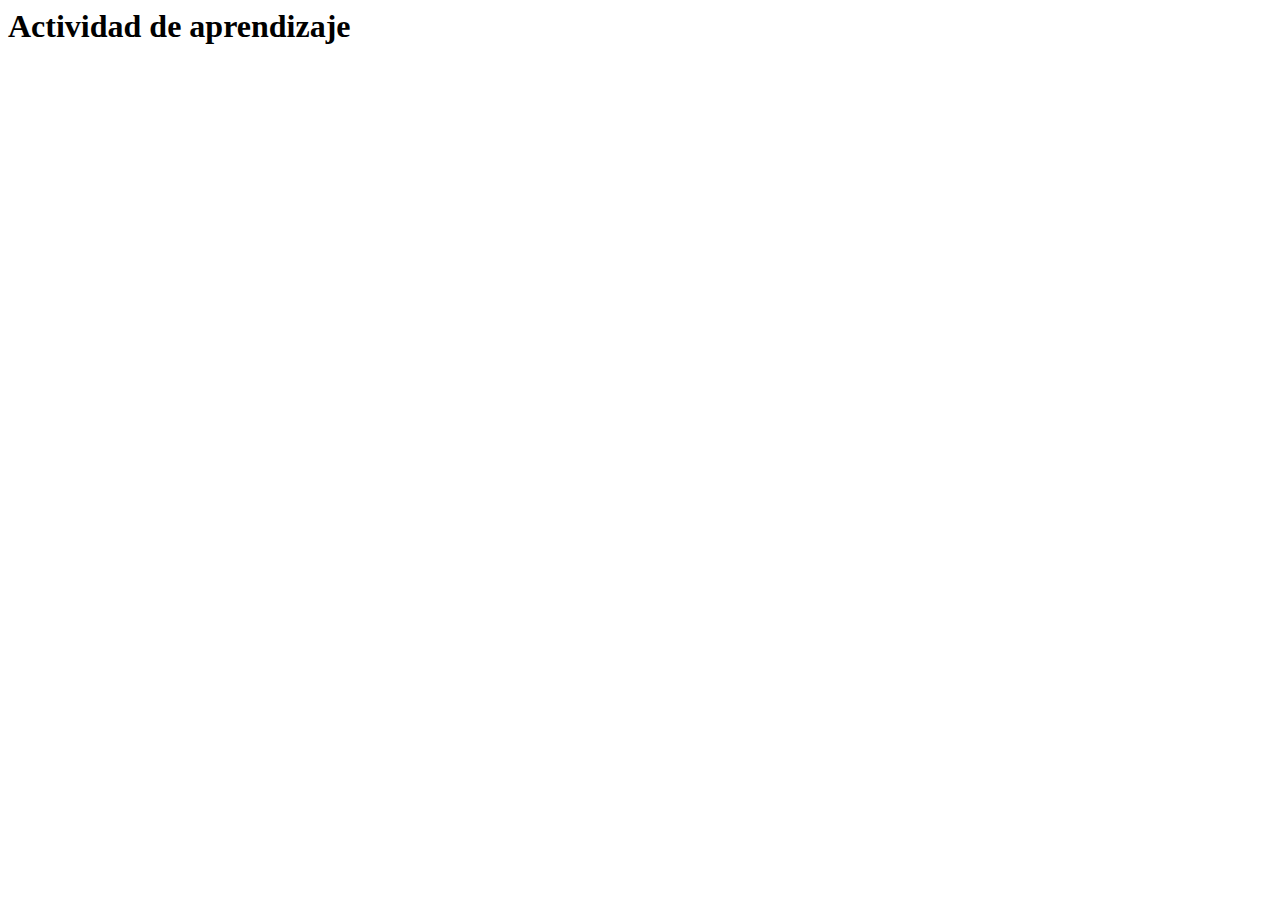
<file: actividades/actividad.html>
<html lang="en">
<head>
  <meta charset="UTF-8">
  <meta http-equiv="X-UA-Compatible" content="IE=edge">
  <meta name="viewport" content="width=device-width, initial-scale=1.0">
  <title>Actividad de aprendizaje</title>
</head>
<body>
  <h1>Actividad de aprendizaje</h1>
</body>
</html>
</file>
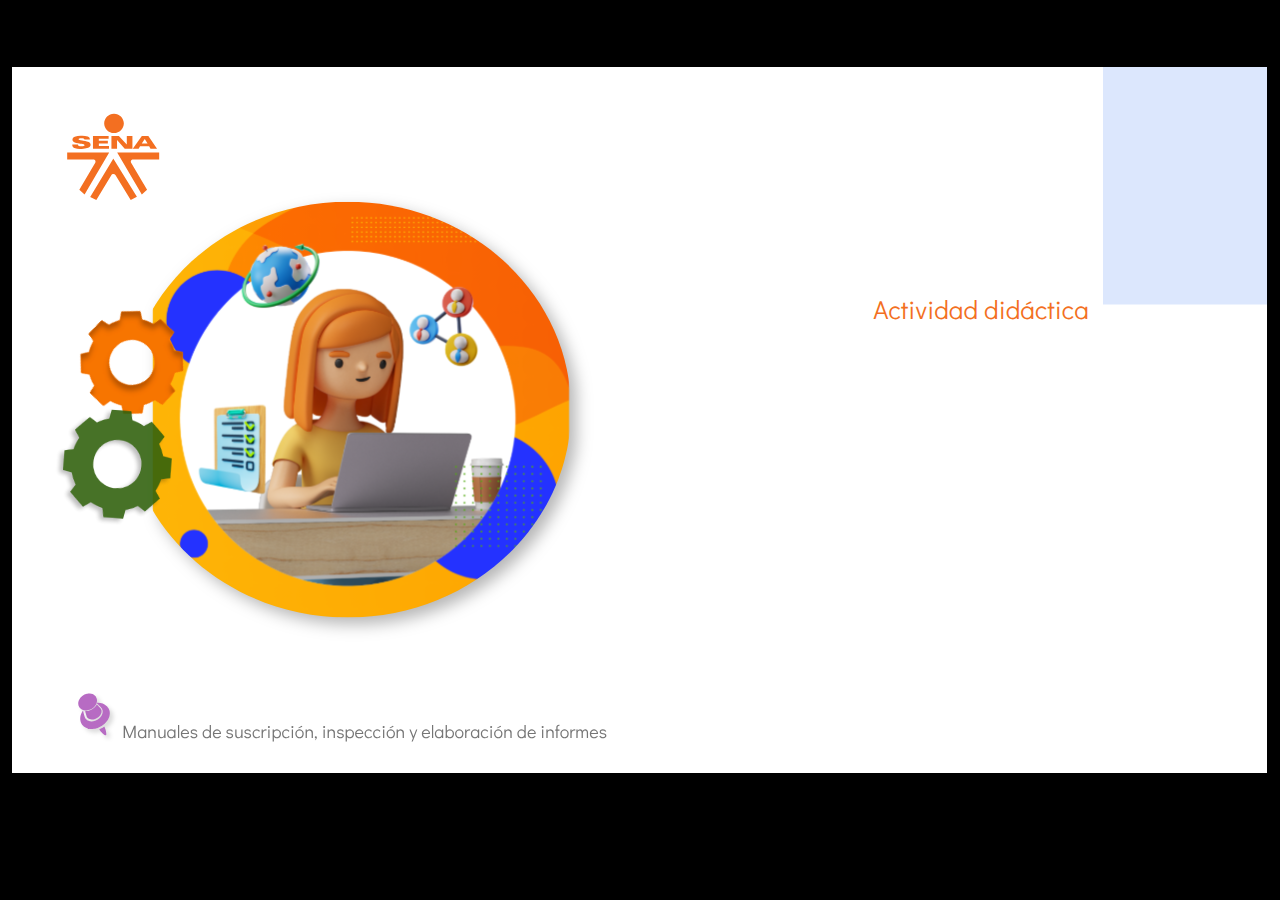
<file: actividades/actividad1/story.html>
﻿<!doctype html>
<html lang="es">
<head>
  <meta charset="utf-8">
  <!-- Creado con Storyline 360 - http://www.articulate.com  -->
  <!-- version: 3.78.30747.0 -->
  <title>Actividad did&#225;ctica CF5</title>
  <meta http-equiv="x-ua-compatible" content="IE=edge"/>
  <meta name="viewport" content="width=device-width,initial-scale=1,user-scalable=no,shrink-to-fit=no,minimal-ui"/>
  <meta name="apple-mobile-web-app-capable" content="yes"/>
  <style>
    html, body { height: 100%; padding: 0; margin: 0 }
    #app { height: 100%; width: 100%; }
  </style>

  <script>
    window.DS = {};
    window.globals = {
      DATA_PATH_BASE: '',
      HAS_FRAME: true,
      HAS_SLIDE: true,

      lmsPresent: false,
      tinCanPresent: false,
      cmi5Present: false,
      aoSupport: false,
      scale: 'show all',
      captureRc: false,
      browserSize: 'optimal',
      bgColor: '#000000',
      features: 'AccessibleVideo,BgAudioBlip,ConnectionMessages,DropIn1,DropIn2,DropIn3,FullScreenToggle,LayerPresentAsDialog,MultipleQuizTracking,PlayerSpeedControl,StreamingVideo,UpdatedThemeEditor,UseAudioElement,VideoSync',
      themeName: 'classic',
      preloaderColor: '#FFFFFF',
      suppressAnalytics: false,
      productChannel: 'stable',
      publishSource: 'storyline',
      aid: 'aid|d7baee31-220f-4281-a5bb-ef388cad8628',
      cid: '83f8c327-78c5-4ce6-9232-d4556769d224',
      playerVersion: '3.78.30747.0',
      publishTimestamp: '2023-08-28T21:57:11.6736430Z',
      maxIosVideoElements: 10,
      connectionSettings: { mode: 'disabled' },

      
      parseParams: function(qs) {
        if (window.globals.parsedParams != null) {
          return window.globals.parsedParams;
        }
        qs = (qs || window.location.search.substr(1)).split('+').join(' ');
        var params = {},
            tokens,
            re = /[?&]?([^=]+)=([^&]*)/g;

        while (tokens = re.exec(qs)) {
          params[decodeURIComponent(tokens[1]).trim()] =
            decodeURIComponent(tokens[2]).trim();
        }
        window.globals.parsedParams = params;
        return params;
      }

    };
  </script>
  <script>
    var isIe11 = ('ActiveXObject' in window || window.MSBlobBuilder != null)
      && window.msCrypto != null && !window.ActiveXObject;
    if (isIe11) {
      window.globals.unsupportedBrowser = true;
      document.write(atob('[base64]'));
    }
  </script>
  
  <script>window.THREE = { };</script>
  
</head>
<body style="background: #000000" class="cs-HTML theme-classic">
  <!-- 360 -->
  <script>!function(){var e,i=/iPhone/i,o=/iPod/i,n=/iPad/i,t=/\biOS-universal(?:.+)Mac\b/i,r=/\bAndroid(?:.+)Mobile\b/i,a=/Android/i,d=/(?:SD4930UR|\bSilk(?:.+)Mobile\b)/i,p=/Silk/i,l=/Windows Phone/i,u=/\bWindows(?:.+)ARM\b/i,b=/BlackBerry/i,s=/BB10/i,c=/Opera Mini/i,f=/\b(CriOS|Chrome)(?:.+)Mobile/i,h=/Mobile(?:.+)Firefox\b/i,v=function(e){return void 0!==e&&"MacIntel"===e.platform&&"number"==typeof e.maxTouchPoints&&e.maxTouchPoints>1&&"undefined"==typeof MSStream};e=function(e){var m={userAgent:"",platform:"",maxTouchPoints:0};e||"undefined"==typeof navigator?"string"==typeof e?m.userAgent=e:e&&e.userAgent&&(m={userAgent:e.userAgent,platform:e.platform,maxTouchPoints:e.maxTouchPoints||0}):m={userAgent:navigator.userAgent,platform:navigator.platform,maxTouchPoints:navigator.maxTouchPoints||0};var g=m.userAgent,y=g.split("[FBAN");void 0!==y[1]&&(g=y[0]),void 0!==(y=g.split("Twitter"))[1]&&(g=y[0]);var A=function(e){return function(i){return i.test(e)}}(g),w={apple:{phone:A(i)&&!A(l),ipod:A(o),tablet:!A(i)&&(A(n)||v(m))&&!A(l),universal:A(t),device:(A(i)||A(o)||A(n)||A(t)||v(m))&&!A(l)},amazon:{phone:A(d),tablet:!A(d)&&A(p),device:A(d)||A(p)},android:{phone:!A(l)&&A(d)||!A(l)&&A(r),tablet:!A(l)&&!A(d)&&!A(r)&&(A(p)||A(a)),device:!A(l)&&(A(d)||A(p)||A(r)||A(a))||A(/\bokhttp\b/i)},windows:{phone:A(l),tablet:A(u),device:A(l)||A(u)},other:{blackberry:A(b),blackberry10:A(s),opera:A(c),firefox:A(h),chrome:A(f),device:A(b)||A(s)||A(c)||A(h)||A(f)},any:!1,phone:!1,tablet:!1};return w.any=w.apple.device||w.android.device||w.windows.device||w.other.device,w.phone=w.apple.phone||w.android.phone||w.windows.phone,w.tablet=w.apple.tablet||w.android.tablet||w.windows.tablet,w}(),"object"==typeof exports&&"undefined"!=typeof module?module.exports=e:"function"==typeof define&&define.amd?define((function(){return e})):this.isMobile=e}();
    window.isMobile.apple.tablet = window.isMobile.apple.tablet ||
      (navigator.platform === 'MacIntel' && navigator.maxTouchPoints > 1);
    window.isMobile.apple.device = window.isMobile.apple.device || window.isMobile.apple.tablet;
    window.isMobile.tablet = window.isMobile.tablet || window.isMobile.apple.tablet;
    window.isMobile.any = window.isMobile.any || window.isMobile.apple.tablet;
  </script>

  <div id="focus-sink" tabindex="-1"></div>

  <div id="preso"></div>
  <script>
    (function() {

      var classTypes = [ 'desktop', 'mobile', 'phone', 'tablet' ];

      var addDeviceClasses = function(prefix, testObj) {
        var curr, i;
        for (i = 0; i < classTypes.length; i++) {
          curr = classTypes[i];
          if (testObj[curr]) {
            document.body.classList.add(prefix + curr);
          }
        }
      };

      var params = window.globals.parseParams(),
          isDevicePreview = params.devicepreview === '1',
          isPhoneOverride = params.deviceType === 'phone' || (isDevicePreview && params.phone == '1'),
          isTabletOverride = (params.deviceType === 'tablet' || isDevicePreview) && !isPhoneOverride,
          isMobileOverride = isPhoneOverride || isTabletOverride;

      var deviceView = {
        desktop: !window.isMobile.any && !isMobileOverride,
        mobile: window.isMobile.any || isMobileOverride,
        phone: isPhoneOverride || (window.isMobile.phone && !isTabletOverride),
        tablet: isTabletOverride || window.isMobile.tablet
      };

      window.globals.deviceView = deviceView;
      window.isMobile.desktop = !window.isMobile.any;
      window.isMobile.mobile = window.isMobile.any;

      addDeviceClasses('view-', deviceView);

    })();
  </script>
  
  <script src='story_content/user.js' type=text/javascript></script>
  <div class="slide-loader"></div>

  <script>
    if (window.globals.deviceView.isMobile) { var doc = document, loader = doc.body.querySelector('.slide-loader'); [ 1, 2, 3 ].forEach(function(n) { var d = doc.createElement('div'); d.style.backgroundColor = window.globals.preloaderColor; d.classList.add('mobile-loader-dot'); d.classList.add('dot' + n); loader.appendChild(d); }); }
  </script>

  <div class="mobile-load-title-overlay" style="display: none">
    <div class="mobile-load-title">Actividad did&#225;ctica CF5</div>
  </div>

  <div class="mobile-chrome-warning"></div>

  
<style>
  .warn-connection-dialog {
    display: none;
    background: transparent;
    pointer-events: none;
    position: fixed;
    left: 0;
    top: 0;
    width: 100%;
    height: 100%;
    z-index: 999;
  }

  .warn-connection-content {
    border-radius: 4px;
    background: white;
    border: 1px solid #E7E7E7;
    color: #333333;
    box-shadow: 0 2px 4px rgba(0, 0, 0, 0.25);
    transition: all 150ms ease-out;
    position: absolute;
    white-space: nowrap;
  }

  .view-phone.is-landscape .warn-connection-content {
    left: 23px;
    bottom: 23px;
  }

  .view-tablet.is-landscape .warn-connection-content {
    left: 50%;
    top: 20px;
    transform: translateX(-50%);
  }

  .is-portrait .warn-connection-content {
    transform: translate(-50%, calc(-100% - 15px));
  }

  .warn-connection-content p {
    display: inline-block;
    margin: 0 8px 0 0;
    line-height: 33px;
    font-size: 11px;
  }

  .warn-connection-content svg {
    position: relative;
    vertical-align: middle;
    margin: 0 2px 2px 8px;
  }

  .view-desktop .warn-connection-content {
    left: 1.5em;
    bottom: 1.5em;
  }

  .view-desktop .warn-connection-content p {
    font-size: 1.1em;
  }

  .is-offline .warn-connection-dialog {
    display: block;
  }

  .is-offline .cs-panel * {
    pointer-events: none !important;
  }

  .is-offline .cs-panel {
    pointer-events: all !important;
  }

  .is-offline #nav-controls * {
    pointer-events: none !important;
  }

  .is-offline #nav-controls {
    pointer-events: all !important;
  }
</style>

<div class="warn-connection-dialog">
  <div class="warn-connection-content">
    <svg width="17" height="15" viewBox="0 0 17 15" xmlns="http://www.w3.org/2000/svg">
      <path fill="#8F0000" stroke="white" d="M16.07,12.98 L15.88,12.23 L9.51,1.21 C8.97,0.26,7.6,0.26,7.06,1.21 L0.69,12.23 C0.15,13.16,0.81,14.36,1.91,14.36 H14.65 C15.47,14.36,16.05,13.7,16.07,12.98 Z"/>
      <path fill="white" stroke="white" d="M8.58,5.5 C8.35,5.28,8.5,5.35,8.21,5.32 C8.09,5.35,7.97,5.49,7.96,5.67 C7.97,5.79,7.98,5.92,7.98,6.04 L7.98,6.04 C7.99,6.17,8,6.31,8.01,6.43 L8.01,6.44 C8.03,6.92,8.06,7.41,8.09,7.9 L8.09,7.9 C8.12,8.39,8.14,8.88,8.17,9.37 C8.17,9.39,8.18,9.42,8.2,9.44 C8.23,9.46,8.25,9.47,8.28,9.47 C8.31,9.47,8.34,9.46,8.35,9.44 C8.37,9.43,8.38,9.4,8.39,9.35 L8.39,9.34 C8.39,9.24,8.4,9.15,8.4,9.05 L8.4,9.05 C8.41,8.96,8.41,8.86,8.42,8.75 C8.43,8.44,8.45,8.12,8.47,7.81 L8.47,7.81 C8.49,7.49,8.51,7.18,8.53,6.87 C8.55,6.46,8.56,6.05,8.59,5.64 L8.6,5.62 C8.6,5.57,8.59,5.53,8.58,5.5 L8.21,5.32 Z"/>
      <circle fill="white" stroke="white" cx="8.3" cy="11.35" r="0.3"/>
    </svg>
    <p>You are offline. Trying to reconnect...</p>
  </div>
</div>

<script>
  (function() {
    window.DS.connection = {
      warningShown: false,
      assets: {},
      loadingAssetGroup: false,
      retryDelay: 500
    };

    var connectionSettings = window.globals.connectionSettings || {};

    // The `window.globals.features` variable must be set in `webpack.dev.config` when testing locally - it is not enough
    // to have it in the data - but it must be set there as well.
    var useConnectionMessages = window.AbortController != null &&
      window.location.protocol != 'file:' &&
      window.globals.features.indexOf('ConnectionMessages') != -1 &&
      connectionSettings.mode === 'normal';

    window.DS.connection.useConnectionMessages = useConnectionMessages

    var assetCount = 0;
    var checkLoadedId;


    if (useConnectionMessages && connectionSettings != null) {
      var contentEl = document.querySelector('.warn-connection-content');
      var messageEl = contentEl.querySelector('p')

      if (connectionSettings.useDarkTheme) {
        contentEl.style.borderColor = '#BABBBA';
        contentEl.style.backgroundColor = '#282828';
        contentEl.style.color = '#FFFFFF';
      }

      if (connectionSettings.message != null) {
        messageEl.textContent = window.decodeURIComponent(connectionSettings.message);
      }
    }

    function checkAssetsReady() {
      for (var i in DS.connection.assets) {
        if (!DS.connection.assets[i].success) {
          return false;
        }
      }
      return true;
    }

    function stopAssetGroup() {
      if (!useConnectionMessages) { return; }

      assetCount = 0;

      DS.connection.oldAssetGroup = DS.connection.assets;
      DS.connection.assets = {};
      DS.connection.loadingAssetGroup = false;
      clearInterval(checkLoadedId);
    }

    function startAssetGroup() {
      if (!useConnectionMessages) { return; }
      var ticks = 0;
      clearInterval(checkLoadedId);
      checkLoadedId = setInterval(function() {
        var loaded = 0;
        if (assetCount === 0 && loaded === 0) {
          clearInterval(checkLoadedId);
          return;
        }

        for (var i in DS.connection.assets) {
          if (DS.connection.assets[i].success) {
            loaded++;
          }
        }

        if (assetCount === loaded && checkAssetsReady()) {
          for (var i in DS.connection.assets) {
            if (DS.connection.assets[i].action) {
              DS.connection.assets[i].action();
            }
          }
          hideWarning();
          stopAssetGroup();
        }
      }, 100)
    }

    function requiredAsset(url, action, retry, type) {
      if (!useConnectionMessages) { return; }
      if (DS.connection.assets[url]) { return; }

      DS.connection.assets[url] = {
        success: false, action: action, retry: retry, type: type
      };
      assetCount = Object.keys(DS.connection.assets).length;
      if (!DS.connection.loadingAssetGroup) {
        startAssetGroup();
      }
      DS.connection.loadingAssetGroup = true;
    }

    function assetLoaded(url) {
      if (!useConnectionMessages) { return; }
      if (DS.connection.assets[url]) {
        DS.connection.assets[url].success = true;
      }
    }

    function assetFailed(url) {
      if (!useConnectionMessages) { return; }
      if (!DS.connection.assets[url]) {
        if (/\.js$/.test(url) && url.indexOf('transcripts') === -1) {
          setTimeout(function() {
            if (DS.connection.lastSlideLoaded != null) {
              DS.connection.lastSlideLoaded();
            }
          }, DS.connection.retryDelay);
        }
        return;
      }
      if (!DS.connection.warningShown) { showWarning(); }
      if (DS.connection.assets[url].retry) {
        setTimeout(function() {
          if (!DS.connection.assets[url].success) {
            DS.connection.assets[url].retry()
          }
        }, DS.connection.retryDelay);
      }
    }

    function hideWarning() {
      document.body.classList.remove('is-offline');
      DS.connection.warningShown = false;
    }
    DS.connection.hideWarning = hideWarning

    function showWarning(btn) {
      document.body.classList.add('is-offline')
      DS.connection.warningShown = true;
      updateWarningPosition();
    }

    function updateWarningPosition() {
      if (!DS.connection.warningShown) {
        return;
      }

      var isPortrait = document.body.classList.contains('is-portrait');
      var warningEl = document.querySelector('.warn-connection-content');

      if (isPortrait) {
        var slide = document.querySelector('.primary-slide');
        var slideRect = slide.getBoundingClientRect();

        warningEl.style.top = `${slideRect.top}px`
        warningEl.style.left = `${slideRect.left + slideRect.width / 2}px`
      } else {
        warningEl.style.top = null;
        warningEl.style.left = null;
      }

      window.requestAnimationFrame(updateWarningPosition);
    }

    // these will all be noops if the feature flag isn't set in
    // the data and `window.globals.features`
    DS.connection.requiredAsset = requiredAsset;
    DS.connection.assetLoaded = assetLoaded;
    DS.connection.assetFailed = assetFailed;
    DS.connection.stopAssetGroup = stopAssetGroup;
    DS.connection.startAssetGroup = startAssetGroup;
  })();
</script>


  <script>
    
    if (window.autoSpider && window.vInterfaceObject) {
      document.querySelector('.mobile-load-title-overlay').style.display = 'none';
    }
  </script>

  

  <link rel="stylesheet" href="html5/data/css/output.min.css" data-noprefix/>
</body>
<script src="html5/lib/scripts/bootstrapper.min.js"></script>
</html>
</file>
